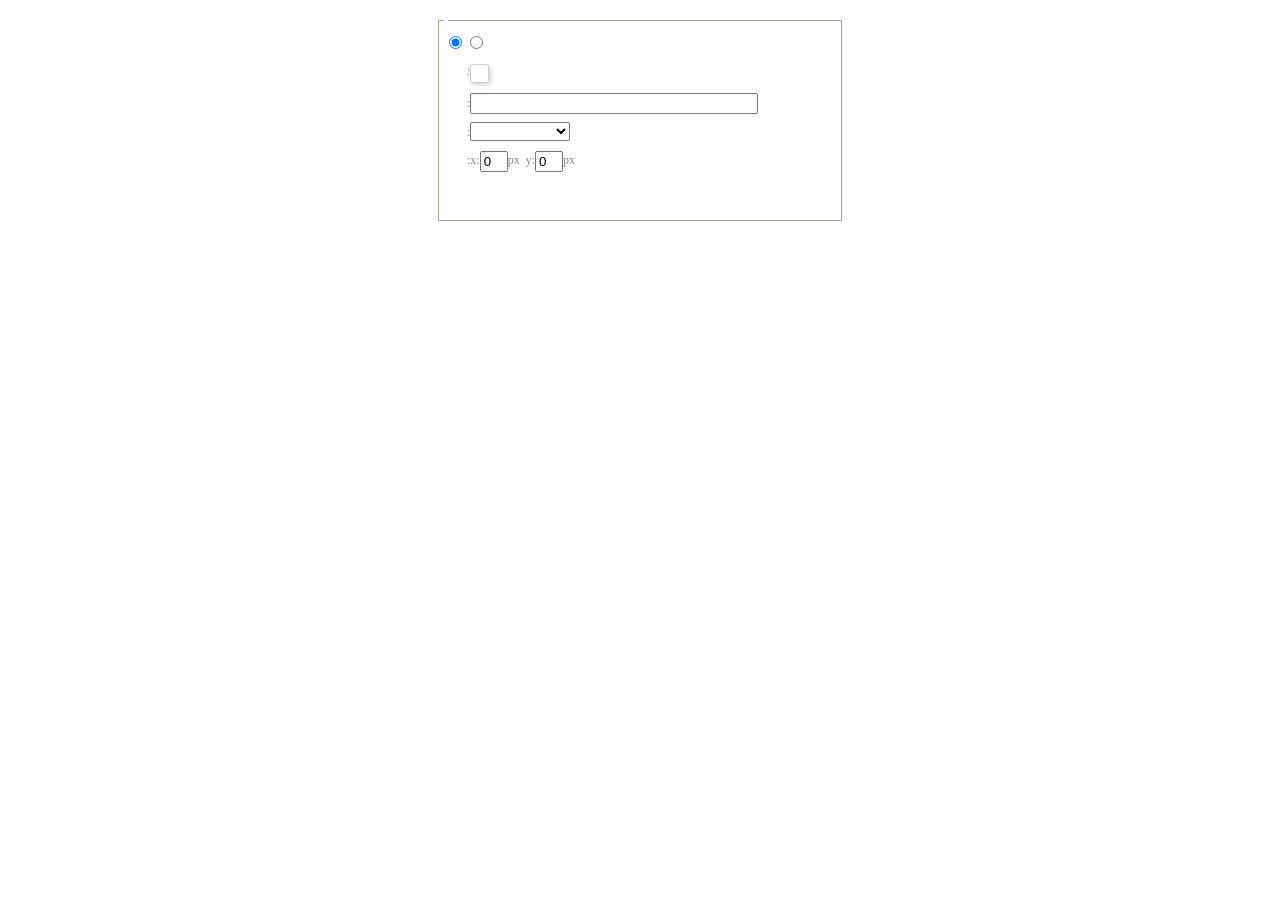
<file: application/admin/view/public/ueditor/dialogs/background/background.html>
<!DOCTYPE HTML>
<html>
<head>
    <meta http-equiv="Content-Type" content="text/html;charset=utf-8"/>
    <script type="text/javascript" src="../internal.js"></script>
    <link rel="stylesheet" type="text/css" href="background.css">
</head>
<body>
    <div id="bg_container" class="wrapper">
        <div id="tabHeads" class="tabhead">
            <span class="focus" data-content-id="normal"><var id="lang_background_normal"></var></span>
            <span class="" data-content-id="imgManager"><var id="lang_background_local"></var></span>
        </div>
        <div id="tabBodys" class="tabbody">
            <div id="normal" class="panel focus">
                <fieldset class="bgarea">
                    <legend><var id="lang_background_set"></var></legend>
                    <div class="content">
                        <div>
                            <label><input id="nocolorRadio" class="iptradio" type="radio" name="t" value="none" checked="checked"><var id="lang_background_none"></var></label>
                            <label><input id="coloredRadio" class="iptradio" type="radio" name="t" value="color"><var id="lang_background_colored"></var></label>
                        </div>
                        <div class="wrapcolor pl">
                            <div class="color">
                                <var id="lang_background_color"></var>:
                            </div>
                            <div id="colorPicker"></div>
                            <div class="clear"></div>
                        </div>
                        <div class="wrapcolor pl">
                            <label><var id="lang_background_netimg"></var>:</label><input class="txt" type="text" id="url">
                        </div>
                        <div id="alignment" class="alignment">
                            <var id="lang_background_align"></var>:<select id="repeatType">
                                <option value="center"></option>
                                <option value="repeat-x"></option>
                                <option value="repeat-y"></option>
                                <option value="repeat"></option>
                                <option value="self"></option>
                            </select>
                        </div>
                        <div id="custom" >
                            <var id="lang_background_position"></var>:x:<input type="text" size="1" id="x" maxlength="4" value="0">px&nbsp;&nbsp;y:<input type="text" size="1" id="y" maxlength="4" value="0">px
                        </div>
                    </div>
                </fieldset>

            </div>
            <div id="imgManager" class="panel">
                <div id="imageList" style=""></div>
            </div>
        </div>
    </div>
    <script type="text/javascript" src="background.js"></script>
</body>
</html>
</file>
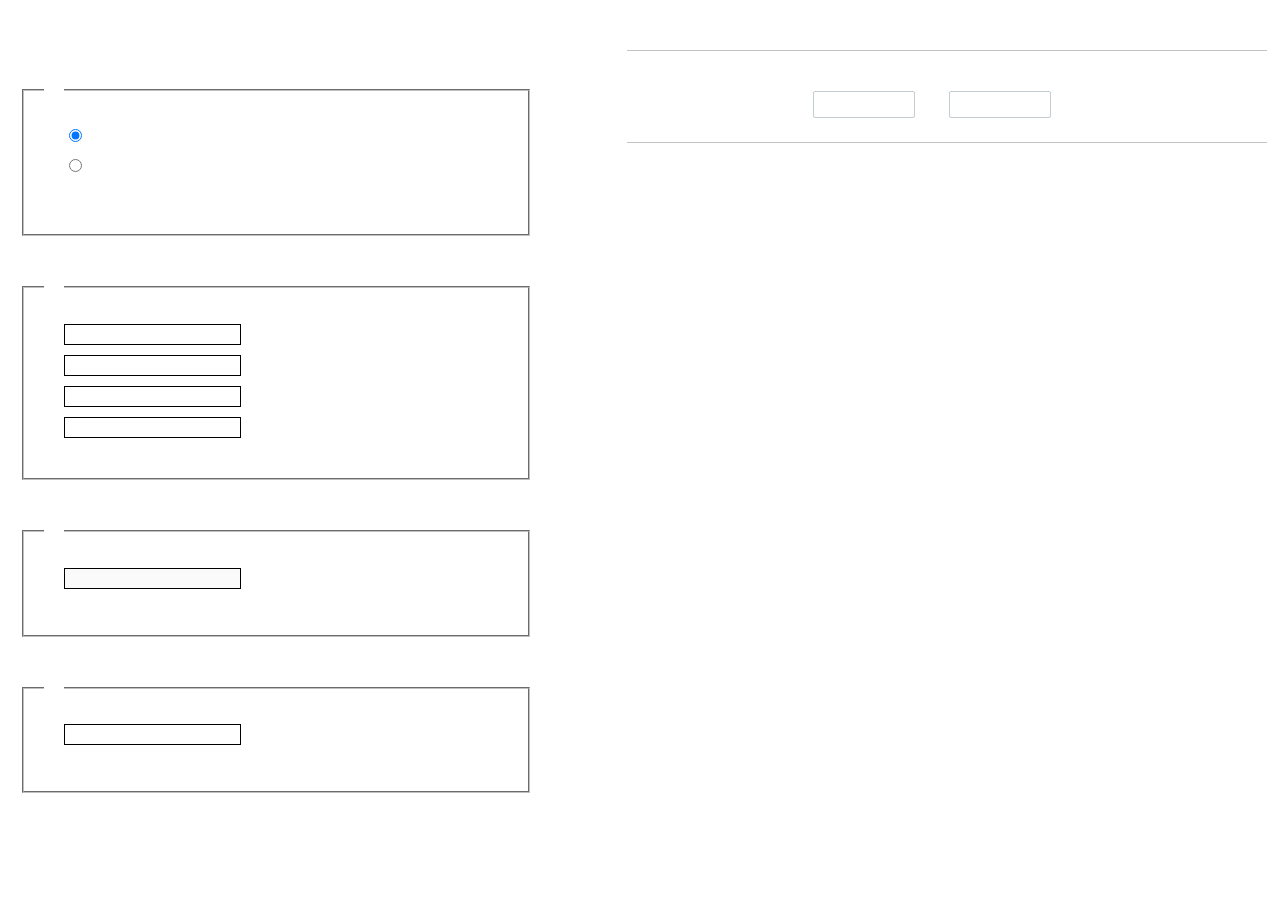
<file: application/admin/view/public/ueditor/dialogs/charts/charts.html>
<!DOCTYPE html>
<html>
    <head>
        <title>chart</title>
        <meta chartset="utf-8">
        <link rel="stylesheet" type="text/css" href="charts.css">
        <script type="text/javascript" src="../internal.js"></script>
    </head>
    <body>
        <div class="main">
            <div class="table-view">
                <h3><var id="lang_data_source"></var></h3>
                <div id="tableContainer" class="table-container"></div>
                <h3><var id="lang_chart_format"></var></h3>
                <form name="data-form">
                    <div class="charts-format">
                        <fieldset>
                            <legend><var id="lang_data_align"></var></legend>
                            <div class="format-item-container">
                                <label>
                                    <input type="radio" class="format-ctrl not-pie-item" name="charts-format" value="1" checked="checked">
                                    <var id="lang_chart_align_same"></var>
                                </label>
                                <label>
                                    <input type="radio" class="format-ctrl not-pie-item" name="charts-format" value="-1">
                                    <var id="lang_chart_align_reverse"></var>
                                </label>
                                <br>
                            </div>
                        </fieldset>
                        <fieldset>
                            <legend><var id="lang_chart_title"></var></legend>
                            <div class="format-item-container">
                                <label>
                                    <var id="lang_chart_main_title"></var><input type="text" name="title" class="data-item">
                                </label>
                                <label>
                                    <var id="lang_chart_sub_title"></var><input type="text" name="sub-title" class="data-item not-pie-item">
                                </label>
                                <label>
                                    <var id="lang_chart_x_title"></var><input type="text" name="x-title" class="data-item not-pie-item">
                                </label>
                                <label>
                                    <var id="lang_chart_y_title"></var><input type="text" name="y-title" class="data-item not-pie-item">
                                </label>
                            </div>
                        </fieldset>
                        <fieldset>
                            <legend><var id="lang_chart_tip"></var></legend>
                            <div class="format-item-container">
                                <label>
                                    <var id="lang_cahrt_tip_prefix"></var>
                                    <input type="text" id="tipInput" name="tip" class="data-item" disabled="disabled">
                                </label>
                                <p><var id="lang_cahrt_tip_description"></var></p>
                            </div>
                        </fieldset>
                        <fieldset>
                            <legend><var id="lang_chart_data_unit"></var></legend>
                            <div class="format-item-container">
                                <label><var id="lang_chart_data_unit_title"></var><input type="text" name="unit" class="data-item"></label>
                                <p><var id="lang_chart_data_unit_description"></var></p>
                            </div>
                        </fieldset>
                    </div>
                </form>
            </div>
            <div class="charts-view">
                <div id="chartsContainer" class="charts-container"></div>
                <div id="chartsType" class="charts-type">
                    <h3><var id="lang_chart_type"></var></h3>
                    <div class="scroll-view">
                        <div class="scroll-container">
                            <div id="scrollBed" class="scroll-bed"></div>
                        </div>
                        <div id="buttonContainer" class="button-container">
                            <a href="#" data-title="prev"><var id="lang_prev_btn"></var></a>
                            <a href="#" data-title="next"><var id="lang_next_btn"></var></a>
                        </div>
                    </div>
                </div>
            </div>
        </div>
        <script src="../../third-party/jquery-1.10.2.min.js"></script>
        <script src="../../third-party/highcharts/highcharts.js"></script>
        <script src="chart.config.js"></script>
        <script src="charts.js"></script>
    </body>
</html>
</file>
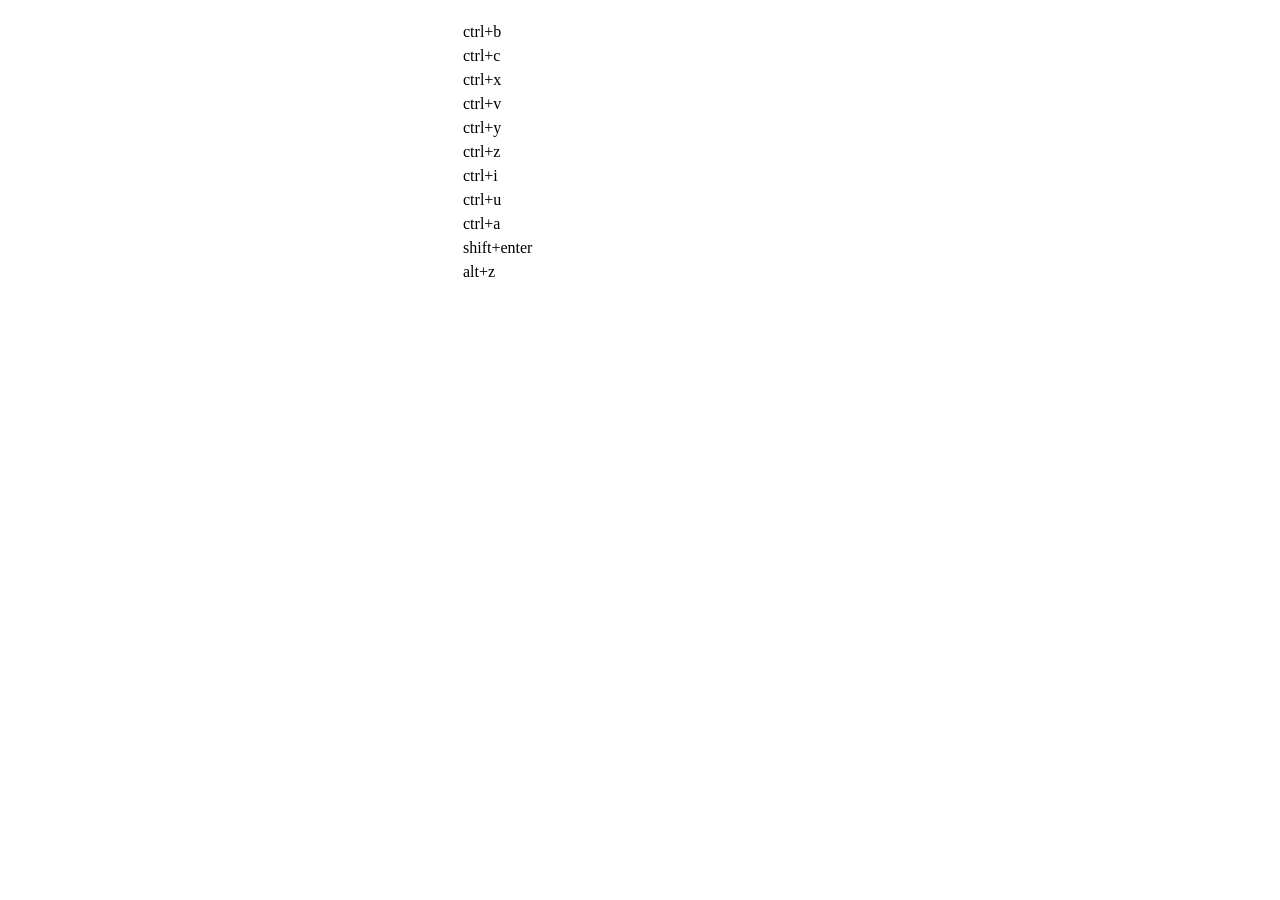
<file: application/admin/view/public/ueditor/dialogs/help/help.html>
<!DOCTYPE HTML PUBLIC "-//W3C//DTD HTML 4.01 Transitional//EN"
        "http://www.w3.org/TR/html4/loose.dtd">
<html>
<head>
    <title>帮助</title>
    <meta content="text/html; charset=utf-8" http-equiv="Content-Type"/>
    <script type="text/javascript" src="../internal.js"></script>
    <link rel="stylesheet" type="text/css" href="help.css">
</head>
<body>
<div class="wrapper" id="helptab">
    <div id="tabHeads" class="tabhead">
        <span class="focus" tabsrc="about"><var id="lang_input_about"></var></span>
        <span tabsrc="shortcuts"><var id="lang_input_shortcuts"></var></span>
    </div>
    <div id="tabBodys" class="tabbody">
        <div id="about" class="panel">
            <h1>UEditor</h1>
            <p id="version"></p>
            <p><var id="lang_input_introduction"></var></p>
        </div>
        <div id="shortcuts" class="panel">
            <table>
                <thead>
                <tr>
                    <td><var id="lang_Txt_shortcuts"></var></td>
                    <td><var id="lang_Txt_func"></var></td>
                </tr>
                </thead>
                <tbody>
                <tr>
                    <td>ctrl+b</td>
                    <td><var id="lang_Txt_bold"></var></td>
                </tr>
                <tr>
                    <td>ctrl+c</td>
                    <td><var id="lang_Txt_copy"></var></td>
                </tr>
                <tr>
                    <td>ctrl+x</td>
                    <td><var id="lang_Txt_cut"></var></td>
                </tr>
                <tr>
                    <td>ctrl+v</td>
                    <td><var id="lang_Txt_Paste"></var></td>
                </tr>
                <tr>
                    <td>ctrl+y</td>
                    <td><var id="lang_Txt_undo"></var></td>
                </tr>
                <tr>
                    <td>ctrl+z</td>
                    <td><var id="lang_Txt_redo"></var></td>
                </tr>
                <tr>
                    <td>ctrl+i</td>
                    <td><var id="lang_Txt_italic"></var></td>
                </tr>
                <tr>
                    <td>ctrl+u</td>
                    <td><var id="lang_Txt_underline"></var></td>
                </tr>
                <tr>
                    <td>ctrl+a</td>
                    <td><var id="lang_Txt_selectAll"></var></td>
                </tr>
                <tr>
                    <td>shift+enter</td>
                    <td><var id="lang_Txt_visualEnter"></var></td>
                </tr>
                <tr>
                    <td>alt+z</td>
                    <td><var id="lang_Txt_fullscreen"></var></td>
                </tr>
                </tbody>
            </table>
        </div>
    </div>
</div>
<script type="text/javascript" src="help.js"></script>
</body>
</html>
</file>
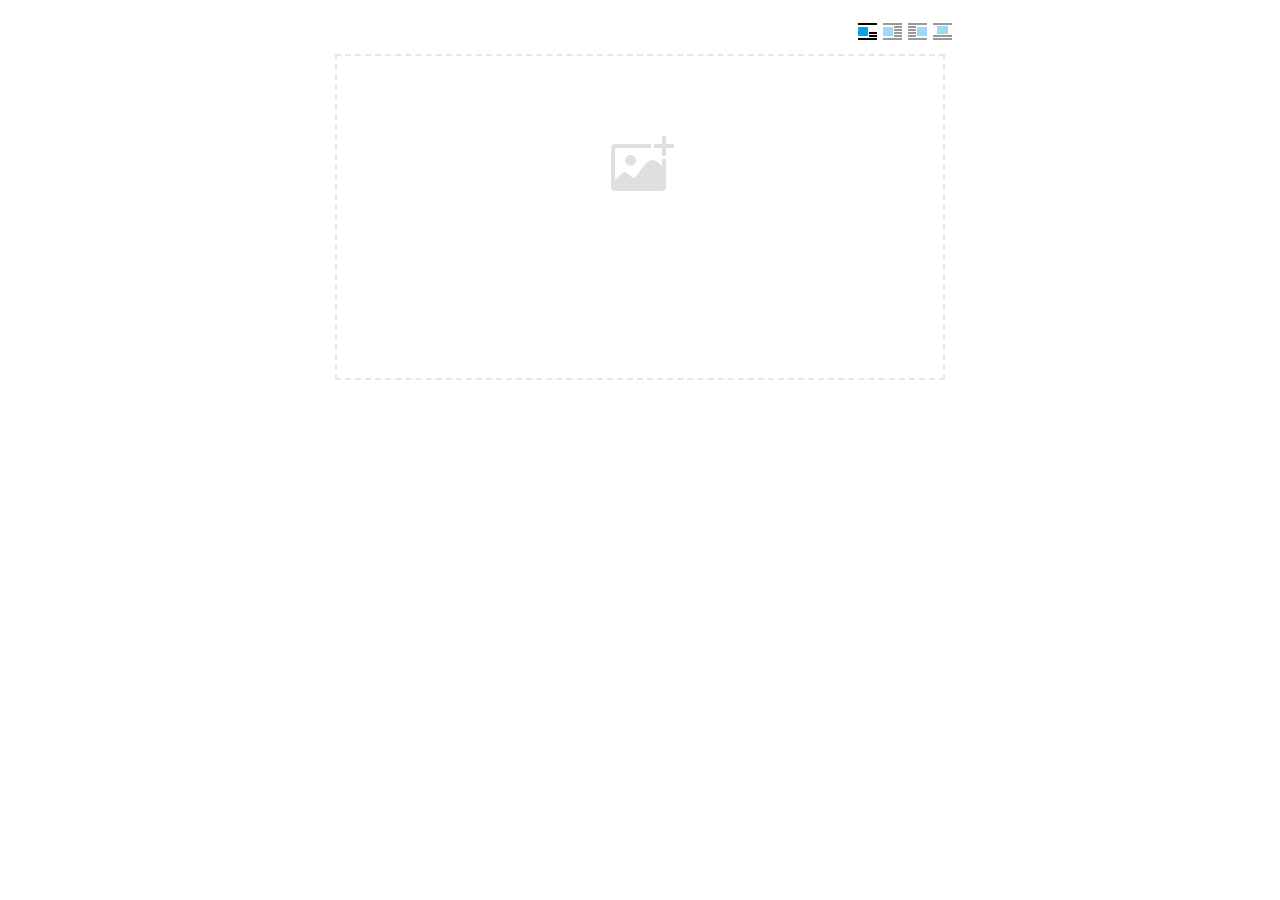
<file: application/admin/view/public/ueditor/dialogs/image/image.html>
<!doctype html>
<html>
<head>
    <meta charset="UTF-8">
    <title>ueditor图片对话框</title>
    <script type="text/javascript" src="../internal.js"></script>

    <!-- jquery -->
    <script type="text/javascript" src="../../third-party/jquery-1.10.2.min.js"></script>

    <!-- webuploader -->
    <script src="../../third-party/webuploader/webuploader.min.js"></script>
    <link rel="stylesheet" type="text/css" href="../../third-party/webuploader/webuploader.css">

    <!-- image dialog -->
    <link rel="stylesheet" href="image.css" type="text/css" />
</head>
<body>

    <div class="wrapper">
        <div id="tabhead" class="tabhead">
            <span class="tab" data-content-id="remote"><var id="lang_tab_remote"></var></span>
            <span class="tab focus" data-content-id="upload"><var id="lang_tab_upload"></var></span>
            <span class="tab" data-content-id="online"><var id="lang_tab_online"></var></span>
            <span class="tab" data-content-id="search"><var id="lang_tab_search"></var></span>
        </div>
        <div class="alignBar">
            <label class="algnLabel"><var id="lang_input_align"></var></label>
                    <span id="alignIcon">
                        <span id="noneAlign" class="none-align focus" data-align="none"></span>
                        <span id="leftAlign" class="left-align" data-align="left"></span>
                        <span id="rightAlign" class="right-align" data-align="right"></span>
                        <span id="centerAlign" class="center-align" data-align="center"></span>
                    </span>
            <input id="align" name="align" type="hidden" value="none"/>
        </div>
        <div id="tabbody" class="tabbody">

            <!-- 远程图片 -->
            <div id="remote" class="panel">
                <div class="top">
                    <div class="row">
                        <label for="url"><var id="lang_input_url"></var></label>
                        <span><input class="text" id="url" type="text"/></span>
                    </div>
                </div>
                <div class="left">
                    <div class="row">
                        <label><var id="lang_input_size"></var></label>
                        <span><var id="lang_input_width">&nbsp;&nbsp;</var><input class="text" type="text" id="width"/>px </span>
                        <span><var id="lang_input_height">&nbsp;&nbsp;</var><input class="text" type="text" id="height"/>px </span>
                        <span><input id="lock" type="checkbox" disabled="disabled"><span id="lockicon"></span></span>
                    </div>
                    <div class="row">
                        <label><var id="lang_input_border"></var></label>
                        <span><input class="text" type="text" id="border"/>px </span>
                    </div>
                    <div class="row">
                        <label><var id="lang_input_vhspace"></var></label>
                        <span><input class="text" type="text" id="vhSpace"/>px </span>
                    </div>
                    <div class="row">
                        <label><var id="lang_input_title"></var></label>
                        <span><input class="text" type="text" id="title"/></span>
                    </div>
                </div>
                <div class="right"><div id="preview"></div></div>
            </div>

            <!-- 上传图片 -->
            <div id="upload" class="panel focus">
                <div id="queueList" class="queueList">
                    <div class="statusBar element-invisible">
                        <div class="progress">
                            <span class="text">0%</span>
                            <span class="percentage"></span>
                        </div><div class="info"></div>
                        <div class="btns">
                            <div id="filePickerBtn"></div>
                            <div class="uploadBtn"><var id="lang_start_upload"></var></div>
                        </div>
                    </div>
                    <div id="dndArea" class="placeholder">
                        <div class="filePickerContainer">
                            <div id="filePickerReady"></div>
                        </div>
                    </div>
                    <ul class="filelist element-invisible">
                        <li id="filePickerBlock" class="filePickerBlock"></li>
                    </ul>
                </div>
            </div>

            <!-- 在线图片 -->
            <div id="online" class="panel">
                <div id="imageList"><var id="lang_imgLoading"></var></div>
            </div>

            <!-- 搜索图片 -->
            <div id="search" class="panel">
                <div class="searchBar">
                    <input id="searchTxt" class="searchTxt text" type="text" />
                    <select id="searchType" class="searchType">
                        <option value="&s=4&z=0"></option>
                        <option value="&s=1&z=19"></option>
                        <option value="&s=2&z=0"></option>
                        <option value="&s=3&z=0"></option>
                    </select>
                    <input id="searchReset" type="button"  />
                    <input id="searchBtn" type="button"  />
                </div>
                <div id="searchList" class="searchList"><ul id="searchListUl"></ul></div>
            </div>

        </div>
    </div>
    <script type="text/javascript" src="image.js"></script>

</body>
</html>
</file>
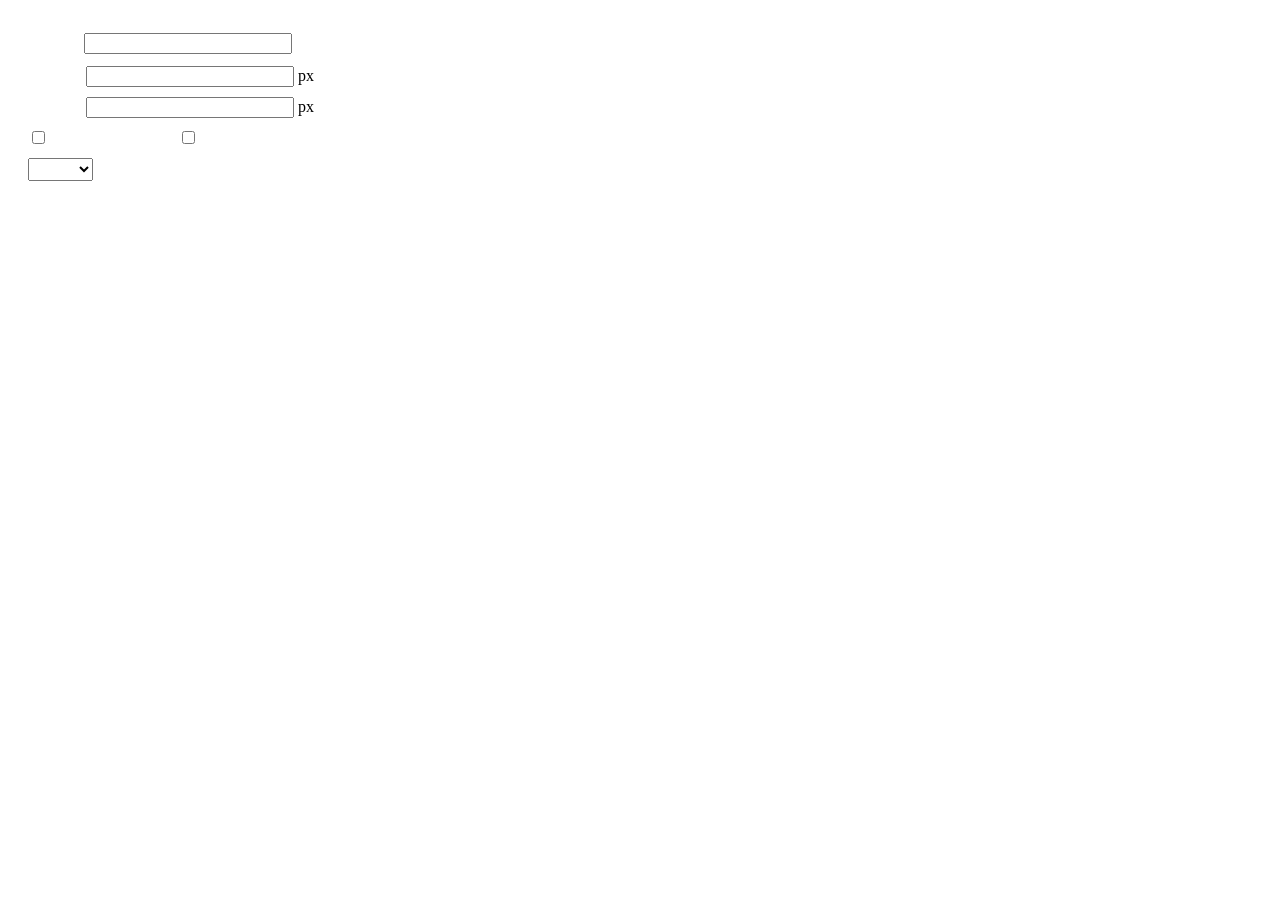
<file: application/admin/view/public/ueditor/dialogs/insertframe/insertframe.html>
<!DOCTYPE html>
<html>
<head>
    <meta http-equiv="Content-Type" content="text/html; charset=utf-8"/>
    <title></title>
    <script type="text/javascript" src="../internal.js"></script>
    <style type="text/css">
        .warp {width: 320px;height: 153px;margin-left:5px;padding: 20px 0 0 15px;position: relative;}
        #url {width: 290px; margin-bottom: 2px; margin-left: -6px; margin-left: -2px\9;*margin-left:0;_margin-left:0; }
        .format span{display: inline-block; width: 58px;text-align: center; zoom:1;}
        table td{padding:5px 0;}
        #align{width: 65px;height: 23px;line-height: 22px;}
    </style>
</head>
<body>
<div class="warp">
        <table width="300" cellpadding="0" cellspacing="0">
            <tr>
                <td colspan="2" class="format">
                    <span><var id="lang_input_address"></var></span>
                    <input style="width:200px" id="url" type="text" value=""/>
                </td>
            </tr>
            <tr>
                <td colspan="2" class="format"><span><var id="lang_input_width"></var></span><input style="width:200px" type="text" id="width"/> px</td>

            </tr>
            <tr>
                <td colspan="2" class="format"><span><var id="lang_input_height"></var></span><input style="width:200px" type="text" id="height"/> px</td>
            </tr>
            <tr>
                <td><span><var id="lang_input_isScroll"></var></span><input type="checkbox" id="scroll"/> </td>
                <td><span><var id="lang_input_frameborder"></var></span><input type="checkbox" id="frameborder"/> </td>
            </tr>

            <tr>
                <td colspan="2"><span><var id="lang_input_alignMode"></var></span>
                    <select id="align">
                        <option value=""></option>
                        <option value="left"></option>
                        <option value="right"></option>
                    </select>
                </td>
            </tr>
        </table>
</div>
<script type="text/javascript">
    var iframe = editor._iframe;
    if(iframe){
        $G("url").value = iframe.getAttribute("src")||"";
        $G("width").value = iframe.getAttribute("width")||iframe.style.width.replace("px","")||"";
        $G("height").value = iframe.getAttribute("height") || iframe.style.height.replace("px","") ||"";
        $G("scroll").checked = (iframe.getAttribute("scrolling") == "yes") ? true : false;
        $G("frameborder").checked = (iframe.getAttribute("frameborder") == "1") ? true : false;
        $G("align").value = iframe.align ? iframe.align : "";
    }
    function queding(){
        var  url = $G("url").value.replace(/^\s*|\s*$/ig,""),
                width = $G("width").value,
                height = $G("height").value,
                scroll = $G("scroll"),
                frameborder = $G("frameborder"),
                float = $G("align").value,
                newIframe = editor.document.createElement("iframe"),
                div;
        if(!url){
            alert(lang.enterAddress);
            return false;
        }
        newIframe.setAttribute("src",/http:\/\/|https:\/\//ig.test(url) ? url : "http://"+url);
        /^[1-9]+[.]?\d*$/g.test( width ) ? newIframe.setAttribute("width",width) : "";
        /^[1-9]+[.]?\d*$/g.test( height ) ? newIframe.setAttribute("height",height) : "";
        scroll.checked ?  newIframe.setAttribute("scrolling","yes") : newIframe.setAttribute("scrolling","no");
        frameborder.checked ?  newIframe.setAttribute("frameborder","1",0) : newIframe.setAttribute("frameborder","0",0);
        float ? newIframe.setAttribute("align",float) :  newIframe.setAttribute("align","");
        if(iframe){
            iframe.parentNode.insertBefore(newIframe,iframe);
            domUtils.remove(iframe);
        }else{
            div = editor.document.createElement("div");
            div.appendChild(newIframe);
            editor.execCommand("inserthtml",div.innerHTML);
        }
        editor._iframe = null;
        dialog.close();
    }
    dialog.onok = queding;
    $G("url").onkeydown = function(evt){
        evt = evt || event;
        if(evt.keyCode == 13){
            queding();
        }
    };
    $focus($G( "url" ));

</script>
</body>
</html>
</file>
<file: application/admin/view/public/ueditor/dialogs/background/background.css>
.wrapper{ width: 424px;margin: 10px auto; zoom:1;position: relative}
.tabbody{height:225px;}
.tabbody .panel { position: absolute;width:100%; height:100%;background: #fff; display: none;}
.tabbody .focus { display: block;}

body{font-size: 12px;color: #888;overflow: hidden;}
input,label{vertical-align:middle}
.clear{clear: both;}
.pl{padding-left: 18px;padding-left: 23px\9;}

#imageList {width: 420px;height: 215px;margin-top: 10px;overflow: hidden;overflow-y: auto;}
#imageList div {float: left;width: 100px;height: 95px;margin: 5px 10px;}
#imageList img {cursor: pointer;border: 2px solid white;}

.bgarea{margin: 10px;padding: 5px;height: 84%;border: 1px solid #A8A297;}
.content div{margin: 10px 0 10px 5px;}
.content .iptradio{margin: 0px 5px 5px 0px;}
.txt{width:280px;}

.wrapcolor{height: 19px;}
div.color{float: left;margin: 0;}
#colorPicker{width: 17px;height: 17px;border: 1px solid #CCC;display: inline-block;border-radius: 3px;box-shadow: 2px 2px 5px #D3D6DA;margin: 0;float: left;}
div.alignment,#custom{margin-left: 23px;margin-left: 28px\9;}
#custom input{height: 15px;min-height: 15px;width:20px;}
#repeatType{width:100px;}


/* 图片管理样式 */
#imgManager {
    width: 100%;
    height: 225px;
}
#imgManager #imageList{
    width: 100%;
    overflow-x: hidden;
    overflow-y: auto;
}
#imgManager ul {
    display: block;
    list-style: none;
    margin: 0;
    padding: 0;
}
#imgManager li {
    float: left;
    display: block;
    list-style: none;
    padding: 0;
    width: 113px;
    height: 113px;
    margin: 9px 0 0 19px;
    background-color: #eee;
    overflow: hidden;
    cursor: pointer;
    position: relative;
}
#imgManager li.clearFloat {
    float: none;
    clear: both;
    display: block;
    width:0;
    height:0;
    margin: 0;
    padding: 0;
}
#imgManager li img {
    cursor: pointer;
}
#imgManager li .icon {
    cursor: pointer;
    width: 113px;
    height: 113px;
    position: absolute;
    top: 0;
    left: 0;
    z-index: 2;
    border: 0;
    background-repeat: no-repeat;
}
#imgManager li .icon:hover {
    width: 107px;
    height: 107px;
    border: 3px solid #1094fa;
}
#imgManager li.selected .icon {
    background-image: url(images/success.png);
    background-position: 75px 75px;
}
#imgManager li.selected .icon:hover {
    width: 107px;
    height: 107px;
    border: 3px solid #1094fa;
    background-position: 72px 72px;
}
</file>
<file: application/admin/view/public/ueditor/dialogs/charts/charts.css>
html, body {
    width: 100%;
    height: 100%;
    margin: 0;
    padding: 0;
    overflow-x: hidden;
}

.main {
    width: 100%;
    overflow: hidden;
}

.table-view {
    height: 100%;
    float: left;
    margin: 20px;
    width: 40%;
}

.table-view .table-container {
    width: 100%;
    margin-bottom: 50px;
    overflow: scroll;
}

.table-view th {
    padding: 5px 10px;
    background-color: #F7F7F7;
}

.table-view td {
    width: 50px;
    text-align: center;
    padding:0;
}

.table-container input {
    width: 40px;
    padding: 5px;
    border: none;
    outline: none;
}

.table-view caption {
    font-size: 18px;
    text-align: left;
}

.charts-view {
    /*margin-left: 49%!important;*/
    width: 50%;
    margin-left: 49%;
    height: 400px;
}

.charts-container {
    border-left: 1px solid #c3c3c3;
}

.charts-format fieldset {
    padding-left: 20px;
    margin-bottom: 50px;
}

.charts-format legend {
    padding-left: 10px;
    padding-right: 10px;
}

.format-item-container {
    padding: 20px;
}

.format-item-container label {
    display: block;
    margin: 10px 0;
}

.charts-format .data-item {
    border: 1px solid black;
    outline: none;
    padding: 2px 3px;
}

/* 图表类型 */

.charts-type {
    margin-top: 50px;
    height: 300px;
}

.scroll-view {
    border: 1px solid #c3c3c3;
    border-left: none;
    border-right: none;
    overflow: hidden;
}

.scroll-container {
    margin: 20px;
    width: 100%;
    overflow: hidden;
}

.scroll-bed {
    width: 10000px;
    _margin-top: 20px;
    -webkit-transition: margin-left .5s ease;
    -moz-transition: margin-left .5s ease;
    transition: margin-left .5s ease;
}

.view-box {
    display: inline-block;
    *display: inline;
    *zoom: 1;
    margin-right: 20px;
    border: 2px solid white;
    line-height: 0;
    overflow: hidden;
    cursor: pointer;
}

.view-box img {
    border: 1px solid #cecece;
}

.view-box.selected {
    border-color: #7274A7;
}

.button-container {
    margin-bottom: 20px;
    text-align: center;
}

.button-container a {
    display: inline-block;
    width: 100px;
    height: 25px;
    line-height: 25px;
    border: 1px solid #c2ccd1;
    margin-right: 30px;
    text-decoration: none;
    color: black;
    -webkit-border-radius: 2px;
    -moz-border-radius: 2px;
    border-radius: 2px;
}

.button-container a:HOVER {
    background: #fcfcfc;
}

.button-container a:ACTIVE {
    border-top-color: #c2ccd1;
    box-shadow:inset 0 5px 4px -4px rgba(49, 49, 64, 0.1);
}

.edui-charts-not-data {
    height: 100px;
    line-height: 100px;
    text-align: center;
}
</file>
<file: application/admin/view/public/ueditor/dialogs/help/help.css>
.wrapper{width: 370px;margin: 10px auto;zoom: 1;}
.tabbody{height: 360px;}
.tabbody .panel{width:100%;height: 360px;position: absolute;background: #fff;}
.tabbody .panel h1{font-size:26px;margin: 5px 0 0 5px;}
.tabbody .panel p{font-size:12px;margin: 5px 0 0 5px;}
.tabbody table{width:90%;line-height: 20px;margin: 5px 0 0 5px;;}
.tabbody table thead{font-weight: bold;line-height: 25px;}
</file>
<file: application/admin/view/public/ueditor/third-party/webuploader/webuploader.css>
.webuploader-container {
	position: relative;
}
.webuploader-element-invisible {
	position: absolute !important;
	clip: rect(1px 1px 1px 1px); /* IE6, IE7 */
    clip: rect(1px,1px,1px,1px);
}
.webuploader-pick {
	position: relative;
	display: inline-block;
	cursor: pointer;
	background: #00b7ee;
	padding: 10px 15px;
	color: #fff;
	text-align: center;
	border-radius: 3px;
	overflow: hidden;
}
.webuploader-pick-hover {
	background: #00a2d4;
}

.webuploader-pick-disable {
	opacity: 0.6;
	pointer-events:none;
}
</file>
<file: application/admin/view/public/ueditor/dialogs/image/image.css>
@charset "utf-8";
/* dialog样式 */
.wrapper {
    zoom: 1;
    width: 630px;
    *width: 626px;
    height: 380px;
    margin: 0 auto;
    padding: 10px;
    position: relative;
    font-family: sans-serif;
}

/*tab样式框大小*/
.tabhead {
    float:left;
}
.tabbody {
    width: 100%;
    height: 346px;
    position: relative;
    clear: both;
}

.tabbody .panel {
    position: absolute;
    width: 0;
    height: 0;
    background: #fff;
    overflow: hidden;
    display: none;
}

.tabbody .panel.focus {
    width: 100%;
    height: 346px;
    display: block;
}

/* 图片对齐方式 */
.alignBar{
    float:right;
    margin-top: 5px;
    position: relative;
}

.alignBar .algnLabel{
    float:left;
    height: 20px;
    line-height: 20px;
}

.alignBar #alignIcon{
    zoom:1;
    _display: inline;
    display: inline-block;
    position: relative;
}
.alignBar #alignIcon span{
    float: left;
    cursor: pointer;
    display: block;
    width: 19px;
    height: 17px;
    margin-right: 3px;
    margin-left: 3px;
    background-image: url(./images/alignicon.jpg);
}
.alignBar #alignIcon .none-align{
    background-position: 0 -18px;
}
.alignBar #alignIcon .left-align{
    background-position: -20px -18px;
}
.alignBar #alignIcon .right-align{
    background-position: -40px -18px;
}
.alignBar #alignIcon .center-align{
    background-position: -60px -18px;
}
.alignBar #alignIcon .none-align.focus{
    background-position: 0 0;
}
.alignBar #alignIcon .left-align.focus{
    background-position: -20px 0;
}
.alignBar #alignIcon .right-align.focus{
    background-position: -40px 0;
}
.alignBar #alignIcon .center-align.focus{
    background-position: -60px 0;
}




/* 远程图片样式 */
#remote {
    z-index: 200;
}

#remote .top{
    width: 100%;
    margin-top: 25px;
}
#remote .left{
    display: block;
    float: left;
    width: 300px;
    height:10px;
}
#remote .right{
    display: block;
    float: right;
    width: 300px;
    height:10px;
}
#remote .row{
    margin-left: 20px;
    clear: both;
    height: 40px;
}

#remote .row label{
    text-align: center;
    width: 50px;
    zoom:1;
    _display: inline;
    display:inline-block;
    vertical-align: middle;
}
#remote .row label.algnLabel{
    float: left;

}

#remote input.text{
    width: 150px;
    padding: 3px 6px;
    font-size: 14px;
    line-height: 1.42857143;
    color: #555;
    background-color: #fff;
    background-image: none;
    border: 1px solid #ccc;
    border-radius: 4px;
    -webkit-box-shadow: inset 0 1px 1px rgba(0, 0, 0, .075);
    box-shadow: inset 0 1px 1px rgba(0, 0, 0, .075);
    -webkit-transition: border-color ease-in-out .15s, box-shadow ease-in-out .15s;
    transition: border-color ease-in-out .15s, box-shadow ease-in-out .15s;
}
#remote input.text:focus {
    border-color: #66afe9;
    outline: 0;
    -webkit-box-shadow: inset 0 1px 1px rgba(0, 0, 0, .075), 0 0 8px rgba(102, 175, 233, .6);
    box-shadow: inset 0 1px 1px rgba(0, 0, 0, .075), 0 0 8px rgba(102, 175, 233, .6);
}
#remote #url{
    width: 500px;
    margin-bottom: 2px;
}
#remote #width,
#remote #height{
    width: 20px;
    margin-left: 2px;
    margin-right: 2px;
}
#remote #border,
#remote #vhSpace,
#remote #title{
    width: 180px;
    margin-right: 5px;
}
#remote #lock{
}
#remote #lockicon{
    zoom: 1;
    _display:inline;
    display: inline-block;
    width: 20px;
    height: 20px;
    background: url("../../themes/default/images/lock.gif") -13px -13px no-repeat;
    vertical-align: middle;
}
#remote #preview{
    clear: both;
    width: 260px;
    height: 240px;
    z-index: 9999;
    margin-top: 10px;
    background-color: #eee;
    overflow: hidden;
}

/* 上传图片 */
.tabbody #upload.panel {
    width: 0;
    height: 0;
    overflow: hidden;
    position: absolute !important;
    clip: rect(1px, 1px, 1px, 1px);
    background: #fff;
    display: block;
}

.tabbody #upload.panel.focus {
    width: 100%;
    height: 346px;
    display: block;
    clip: auto;
}

#upload .queueList {
    margin: 0;
    width: 100%;
    height: 100%;
    position: absolute;
    overflow: hidden;
}

#upload p {
    margin: 0;
}

.element-invisible {
    width: 0 !important;
    height: 0 !important;
    border: 0;
    padding: 0;
    margin: 0;
    overflow: hidden;
    position: absolute !important;
    clip: rect(1px, 1px, 1px, 1px);
}

#upload .placeholder {
    margin: 10px;
    border: 2px dashed #e6e6e6;
    *border: 0px dashed #e6e6e6;
    height: 172px;
    padding-top: 150px;
    text-align: center;
    background: url(./images/image.png) center 70px no-repeat;
    color: #cccccc;
    font-size: 18px;
    position: relative;
    top:0;
    *top: 10px;
}

#upload .placeholder .webuploader-pick {
    font-size: 18px;
    background: #00b7ee;
    border-radius: 3px;
    line-height: 44px;
    padding: 0 30px;
    *width: 120px;
    color: #fff;
    display: inline-block;
    margin: 0 auto 20px auto;
    cursor: pointer;
    box-shadow: 0 1px 1px rgba(0, 0, 0, 0.1);
}

#upload .placeholder .webuploader-pick-hover {
    background: #00a2d4;
}


#filePickerContainer {
    text-align: center;
}

#upload .placeholder .flashTip {
    color: #666666;
    font-size: 12px;
    position: absolute;
    width: 100%;
    text-align: center;
    bottom: 20px;
}

#upload .placeholder .flashTip a {
    color: #0785d1;
    text-decoration: none;
}

#upload .placeholder .flashTip a:hover {
    text-decoration: underline;
}

#upload .placeholder.webuploader-dnd-over {
    border-color: #999999;
}

#upload .filelist {
    list-style: none;
    margin: 0;
    padding: 0;
    overflow-x: hidden;
    overflow-y: auto;
    position: relative;
    height: 300px;
}

#upload .filelist:after {
    content: '';
    display: block;
    width: 0;
    height: 0;
    overflow: hidden;
    clear: both;
    position: relative;
}

#upload .filelist li {
    width: 113px;
    height: 113px;
    background: url(./images/bg.png);
    text-align: center;
    margin: 9px 0 0 9px;
    *margin: 6px 0 0 6px;
    position: relative;
    display: block;
    float: left;
    overflow: hidden;
    font-size: 12px;
}

#upload .filelist li p.log {
    position: relative;
    top: -45px;
}

#upload .filelist li p.title {
    position: absolute;
    top: 0;
    left: 0;
    width: 100%;
    overflow: hidden;
    white-space: nowrap;
    text-overflow: ellipsis;
    top: 5px;
    text-indent: 5px;
    text-align: left;
}

#upload .filelist li p.progress {
    position: absolute;
    width: 100%;
    bottom: 0;
    left: 0;
    height: 8px;
    overflow: hidden;
    z-index: 50;
    margin: 0;
    border-radius: 0;
    background: none;
    -webkit-box-shadow: 0 0 0;
}

#upload .filelist li p.progress span {
    display: none;
    overflow: hidden;
    width: 0;
    height: 100%;
    background: #1483d8 url(./images/progress.png) repeat-x;

    -webit-transition: width 200ms linear;
    -moz-transition: width 200ms linear;
    -o-transition: width 200ms linear;
    -ms-transition: width 200ms linear;
    transition: width 200ms linear;

    -webkit-animation: progressmove 2s linear infinite;
    -moz-animation: progressmove 2s linear infinite;
    -o-animation: progressmove 2s linear infinite;
    -ms-animation: progressmove 2s linear infinite;
    animation: progressmove 2s linear infinite;

    -webkit-transform: translateZ(0);
}

@-webkit-keyframes progressmove {
    0% {
        background-position: 0 0;
    }
    100% {
        background-position: 17px 0;
    }
}

@-moz-keyframes progressmove {
    0% {
        background-position: 0 0;
    }
    100% {
        background-position: 17px 0;
    }
}

@keyframes progressmove {
    0% {
        background-position: 0 0;
    }
    100% {
        background-position: 17px 0;
    }
}

#upload .filelist li p.imgWrap {
    position: relative;
    z-index: 2;
    line-height: 113px;
    vertical-align: middle;
    overflow: hidden;
    width: 113px;
    height: 113px;

    -webkit-transform-origin: 50% 50%;
    -moz-transform-origin: 50% 50%;
    -o-transform-origin: 50% 50%;
    -ms-transform-origin: 50% 50%;
    transform-origin: 50% 50%;

    -webit-transition: 200ms ease-out;
    -moz-transition: 200ms ease-out;
    -o-transition: 200ms ease-out;
    -ms-transition: 200ms ease-out;
    transition: 200ms ease-out;
}

#upload .filelist li img {
    width: 100%;
}

#upload .filelist li p.error {
    background: #f43838;
    color: #fff;
    position: absolute;
    bottom: 0;
    left: 0;
    height: 28px;
    line-height: 28px;
    width: 100%;
    z-index: 100;
    display:none;
}

#upload .filelist li .success {
    display: block;
    position: absolute;
    left: 0;
    bottom: 0;
    height: 40px;
    width: 100%;
    z-index: 200;
    background: url(./images/success.png) no-repeat right bottom;
    background: url(./images/success.gif) no-repeat right bottom \9;
}

#upload .filelist li.filePickerBlock {
    width: 113px;
    height: 113px;
    background: url(./images/image.png) no-repeat center 12px;
    border: 1px solid #eeeeee;
    border-radius: 0;
}
#upload .filelist li.filePickerBlock div.webuploader-pick  {
    width: 100%;
    height: 100%;
    margin: 0;
    padding: 0;
    opacity: 0;
    background: none;
    font-size: 0;
}

#upload .filelist div.file-panel {
    position: absolute;
    height: 0;
    filter: progid:DXImageTransform.Microsoft.gradient(GradientType=0, startColorstr='#80000000', endColorstr='#80000000') \0;
    background: rgba(0, 0, 0, 0.5);
    width: 100%;
    top: 0;
    left: 0;
    overflow: hidden;
    z-index: 300;
}

#upload .filelist div.file-panel span {
    width: 24px;
    height: 24px;
    display: inline;
    float: right;
    text-indent: -9999px;
    overflow: hidden;
    background: url(./images/icons.png) no-repeat;
    background: url(./images/icons.gif) no-repeat \9;
    margin: 5px 1px 1px;
    cursor: pointer;
    -webkit-tap-highlight-color: rgba(0,0,0,0);
    -webkit-user-select: none;
    -moz-user-select: none;
    -ms-user-select: none;
    user-select: none;
}

#upload .filelist div.file-panel span.rotateLeft {
    display:none;
    background-position: 0 -24px;
}

#upload .filelist div.file-panel span.rotateLeft:hover {
    background-position: 0 0;
}

#upload .filelist div.file-panel span.rotateRight {
    display:none;
    background-position: -24px -24px;
}

#upload .filelist div.file-panel span.rotateRight:hover {
    background-position: -24px 0;
}

#upload .filelist div.file-panel span.cancel {
    background-position: -48px -24px;
}

#upload .filelist div.file-panel span.cancel:hover {
    background-position: -48px 0;
}

#upload .statusBar {
    height: 45px;
    border-bottom: 1px solid #dadada;
    margin: 0 10px;
    padding: 0;
    line-height: 45px;
    vertical-align: middle;
    position: relative;
}

#upload .statusBar .progress {
    border: 1px solid #1483d8;
    width: 198px;
    background: #fff;
    height: 18px;
    position: absolute;
    top: 12px;
    display: none;
    text-align: center;
    line-height: 18px;
    color: #6dbfff;
    margin: 0 10px 0 0;
}
#upload .statusBar .progress span.percentage {
    width: 0;
    height: 100%;
    left: 0;
    top: 0;
    background: #1483d8;
    position: absolute;
}
#upload .statusBar .progress span.text {
    position: relative;
    z-index: 10;
}

#upload .statusBar .info {
    display: inline-block;
    font-size: 14px;
    color: #666666;
}

#upload .statusBar .btns {
    position: absolute;
    top: 7px;
    right: 0;
    line-height: 30px;
}

#filePickerBtn {
    display: inline-block;
    float: left;
}
#upload .statusBar .btns .webuploader-pick,
#upload .statusBar .btns .uploadBtn,
#upload .statusBar .btns .uploadBtn.state-uploading,
#upload .statusBar .btns .uploadBtn.state-paused {
    background: #ffffff;
    border: 1px solid #cfcfcf;
    color: #565656;
    padding: 0 18px;
    display: inline-block;
    border-radius: 3px;
    margin-left: 10px;
    cursor: pointer;
    font-size: 14px;
    float: left;
    -webkit-user-select: none;
    -moz-user-select: none;
    -ms-user-select: none;
    user-select: none;
}
#upload .statusBar .btns .webuploader-pick-hover,
#upload .statusBar .btns .uploadBtn:hover,
#upload .statusBar .btns .uploadBtn.state-uploading:hover,
#upload .statusBar .btns .uploadBtn.state-paused:hover {
    background: #f0f0f0;
}

#upload .statusBar .btns .uploadBtn,
#upload .statusBar .btns .uploadBtn.state-paused{
    background: #00b7ee;
    color: #fff;
    border-color: transparent;
}
#upload .statusBar .btns .uploadBtn:hover,
#upload .statusBar .btns .uploadBtn.state-paused:hover{
    background: #00a2d4;
}

#upload .statusBar .btns .uploadBtn.disabled {
    pointer-events: none;
    filter:alpha(opacity=60);
    -moz-opacity:0.6;
    -khtml-opacity: 0.6;
    opacity: 0.6;
}



/* 图片管理样式 */
#online {
    width: 100%;
    height: 336px;
    padding: 10px 0 0 0;
}
#online #imageList{
    width: 100%;
    height: 100%;
    overflow-x: hidden;
    overflow-y: auto;
    position: relative;
}
#online ul {
    display: block;
    list-style: none;
    margin: 0;
    padding: 0;
}
#online li {
    float: left;
    display: block;
    list-style: none;
    padding: 0;
    width: 113px;
    height: 113px;
    margin: 0 0 9px 9px;
    *margin: 0 0 6px 6px;
    background-color: #eee;
    overflow: hidden;
    cursor: pointer;
    position: relative;
}
#online li.clearFloat {
    float: none;
    clear: both;
    display: block;
    width:0;
    height:0;
    margin: 0;
    padding: 0;
}
#online li img {
    cursor: pointer;
}
#online li .icon {
    cursor: pointer;
    width: 113px;
    height: 113px;
    position: absolute;
    top: 0;
    left: 0;
    z-index: 2;
    border: 0;
    background-repeat: no-repeat;
}
#online li .icon:hover {
    width: 107px;
    height: 107px;
    border: 3px solid #1094fa;
}
#online li.selected .icon {
    background-image: url(images/success.png);
    background-image: url(images/success.gif)\9;
    background-position: 75px 75px;
}
#online li.selected .icon:hover {
    width: 107px;
    height: 107px;
    border: 3px solid #1094fa;
    background-position: 72px 72px;
}


/* 图片搜索样式 */
#search .searchBar {
    width: 100%;
    height: 30px;
    margin: 10px 0 5px 0;
    padding: 0;
}

#search input.text{
    width: 150px;
    padding: 3px 6px;
    font-size: 14px;
    line-height: 1.42857143;
    color: #555;
    background-color: #fff;
    background-image: none;
    border: 1px solid #ccc;
    border-radius: 4px;
    -webkit-box-shadow: inset 0 1px 1px rgba(0, 0, 0, .075);
    box-shadow: inset 0 1px 1px rgba(0, 0, 0, .075);
    -webkit-transition: border-color ease-in-out .15s, box-shadow ease-in-out .15s;
    transition: border-color ease-in-out .15s, box-shadow ease-in-out .15s;
}
#search input.text:focus {
    border-color: #66afe9;
    outline: 0;
    -webkit-box-shadow: inset 0 1px 1px rgba(0, 0, 0, .075), 0 0 8px rgba(102, 175, 233, .6);
    box-shadow: inset 0 1px 1px rgba(0, 0, 0, .075), 0 0 8px rgba(102, 175, 233, .6);
}
#search input.searchTxt {
    margin-left:5px;
    padding-left: 5px;
    background: #FFF;
    width: 300px;
    *width: 260px;
    height: 21px;
    line-height: 21px;
    float: left;
    dislay: block;
}

#search .searchType {
    width: 65px;
    height: 28px;
    padding:0;
    line-height: 28px;
    border: 1px solid #d7d7d7;
    border-radius: 0;
    vertical-align: top;
    margin-left: 5px;
    float: left;
    dislay: block;
}

#search #searchBtn,
#search #searchReset {
    display: inline-block;
    margin-bottom: 0;
    margin-right: 5px;
    padding: 4px 10px;
    font-weight: 400;
    text-align: center;
    vertical-align: middle;
    cursor: pointer;
    background-image: none;
    border: 1px solid transparent;
    white-space: nowrap;
    font-size: 14px;
    border-radius: 4px;
    -webkit-user-select: none;
    -moz-user-select: none;
    -ms-user-select: none;
    user-select: none;
    vertical-align: top;
    float: right;
}

#search #searchBtn {
    color: white;
    border-color: #285e8e;
    background-color: #3b97d7;
}
#search #searchReset {
    color: #333;
    border-color: #ccc;
    background-color: #fff;
}
#search #searchBtn:hover {
    background-color: #3276b1;
}
#search #searchReset:hover {
    background-color: #eee;
}

#search .msg {
    margin-left: 5px;
}

#search .searchList{
    width: 100%;
    height: 300px;
    overflow: hidden;
    clear: both;
}
#search .searchList ul{
    margin:0;
    padding:0;
    list-style:none;
    clear: both;
    width: 100%;
    height: 100%;
    overflow-x: hidden;
    overflow-y: auto;
    zoom: 1;
    position: relative;
}

#search .searchList li {
    list-style:none;
    float: left;
    display: block;
    width: 115px;
    margin: 5px 10px 5px 20px;
    *margin: 5px 10px 5px 15px;
    padding:0;
    font-size: 12px;
    box-shadow: 0 1px 3px rgba(0, 0, 0, .3);
    -moz-box-shadow: 0 1px 3px rgba(0, 0, 0, .3);
    -webkit-box-shadow: 0 1px 3px rgba(0, 0, 0, .3);
    position: relative;
    vertical-align: top;
    text-align: center;
    overflow: hidden;
    cursor: pointer;
    filter: alpha(Opacity=100);
    -moz-opacity: 1;
    opacity: 1;
    border: 2px solid #eee;
}

#search .searchList li.selected {
    filter: alpha(Opacity=40);
    -moz-opacity: 0.4;
    opacity: 0.4;
    border: 2px solid #00a0e9;
}

#search .searchList li p {
    background-color: #eee;
    margin: 0;
    padding: 0;
    position: relative;
    width:100%;
    height:115px;
    overflow: hidden;
}

#search .searchList li p img {
    cursor: pointer;
    border: 0;
}

#search .searchList li a {
    color: #999;
    border-top: 1px solid #F2F2F2;
    background: #FAFAFA;
    text-align: center;
    display: block;
    padding: 0 5px;
    width: 105px;
    height:32px;
    line-height:32px;
    white-space:nowrap;
    text-overflow:ellipsis;
    text-decoration: none;
    overflow: hidden;
    word-break: break-all;
}

#search .searchList a:hover {
    text-decoration: underline;
    color: #333;
}
#search .searchList .clearFloat{
    clear: both;
}
</file>
